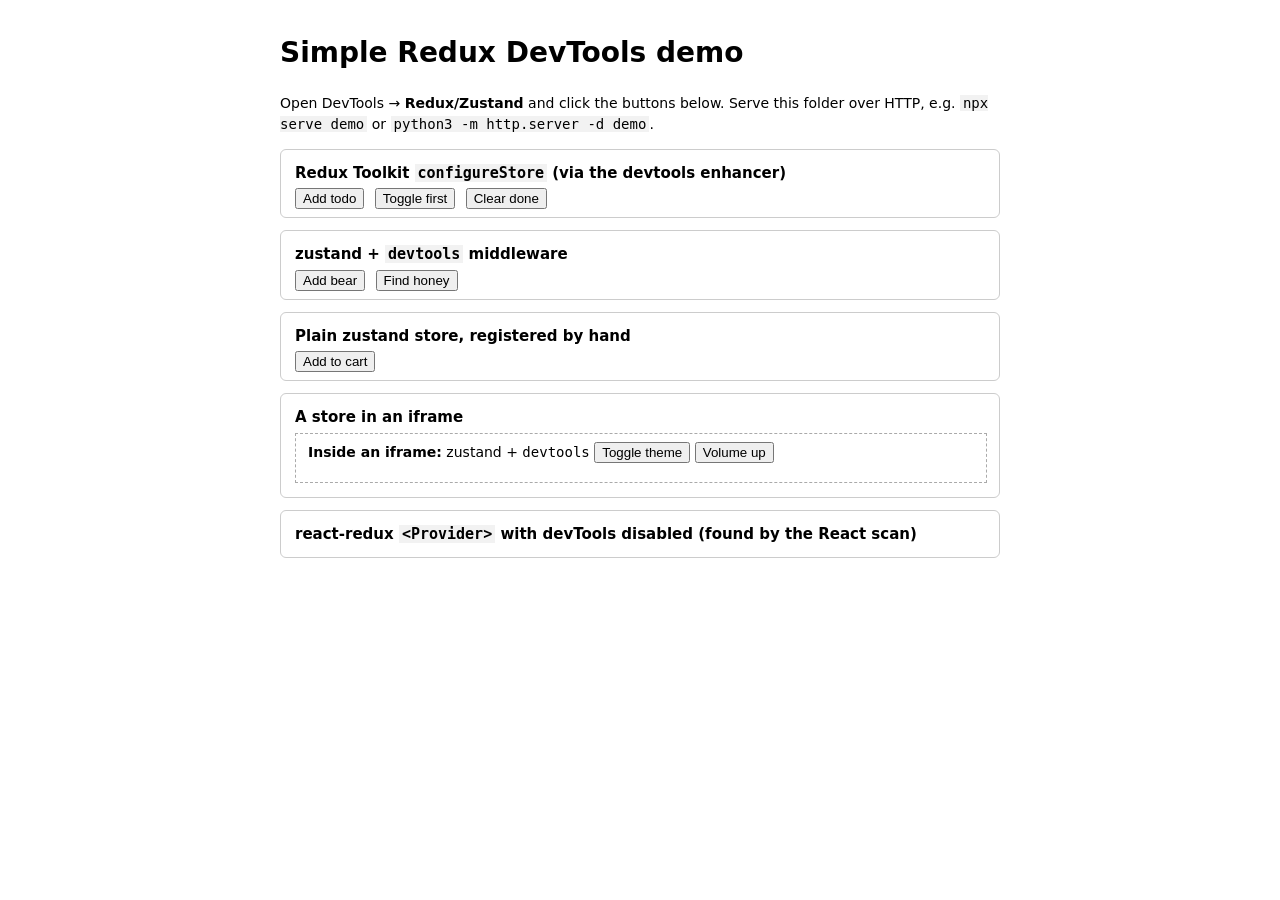
<file: demo/index.html>
<!doctype html>
<html lang="en">
  <head>
    <meta charset="utf-8" />
    <meta name="viewport" content="width=device-width, initial-scale=1" />
    <title>Simple Redux DevTools demo</title>
    <style>
      body { font: 14px/1.5 system-ui, sans-serif; max-width: 720px; margin: 32px auto; padding: 0 16px; }
      section { border: 1px solid #ccc; border-radius: 6px; padding: 8px 14px; margin: 12px 0; }
      h2 { font-size: 15px; margin: 4px 0; }
      button { margin-right: 6px; }
      code { background: #f2f2f2; padding: 0 3px; }
    </style>
  </head>
  <body>
    <h1>Simple Redux DevTools demo</h1>
    <p>Open DevTools → <b>Redux/Zustand</b> and click the buttons below. Serve this folder over HTTP, e.g.
      <code>npx serve demo</code> or <code>python3 -m http.server -d demo</code>.</p>

    <section>
      <h2>Redux Toolkit <code>configureStore</code> (via the devtools enhancer)</h2>
      <button id="todo-add">Add todo</button>
      <button id="todo-toggle">Toggle first</button>
      <button id="todo-clear">Clear done</button>
    </section>

    <section>
      <h2>zustand + <code>devtools</code> middleware</h2>
      <button id="bears-inc">Add bear</button>
      <button id="bears-honey">Find honey</button>
    </section>

    <section>
      <h2>Plain zustand store, registered by hand</h2>
      <button id="cart-add">Add to cart</button>
    </section>

    <section>
      <h2>A store in an iframe</h2>
      <iframe src="frame.html" title="Demo iframe" style="width: 100%; height: 48px; border: 1px dashed #aaa"></iframe>
    </section>

    <section>
      <h2>react-redux <code>&lt;Provider&gt;</code> with devTools disabled (found by the React scan)</h2>
      <div id="react-root"></div>
    </section>

    <script type="module">
      import { configureStore, createSlice } from 'https://esm.sh/@reduxjs/toolkit@2.2.7';
      import { createStore } from 'https://esm.sh/zustand@5.0.0/vanilla';
      import { devtools } from 'https://esm.sh/zustand@5.0.0/middleware';
      import React from 'https://esm.sh/react@18.3.1';
      import { createRoot } from 'https://esm.sh/react-dom@18.3.1/client?deps=react@18.3.1';
      import { Provider, useSelector, useDispatch } from 'https://esm.sh/react-redux@9.1.2?deps=react@18.3.1';

      const $ = id => document.getElementById(id);

      // Redux Toolkit
      const todos = createSlice({
        name: 'todos',
        initialState: { items: [], createdAt: new Date() },
        reducers: {
          add: (s, a) => void s.items.push({ id: s.items.length + 1, title: a.payload, done: false }),
          toggle: s => void (s.items[0] && (s.items[0].done = !s.items[0].done)),
          clearDone: s => void (s.items = s.items.filter(t => !t.done)),
        },
      });
      const rtk = configureStore({
        reducer: { todos: todos.reducer },
        middleware: gdm => gdm({ serializableCheck: false }),
        devTools: { name: 'Todos (RTK)' },
      });
      const titles = ['Buy oat milk', 'Water the plants', 'Book dentist', 'Fix the bike light', 'Call grandma'];
      let added = 0;
      $('todo-add').onclick = () => rtk.dispatch(todos.actions.add(titles[added++ % titles.length]));
      $('todo-toggle').onclick = () => rtk.dispatch(todos.actions.toggle());
      $('todo-clear').onclick = () => rtk.dispatch(todos.actions.clearDone());

      // zustand with devtools middleware
      const bears = createStore(
        devtools(
          set => ({
            bears: 0,
            honey: null,
            visits: new Map([['forest', 2]]),
            increase: () => set(s => ({ bears: s.bears + 1 }), undefined, 'bears/increase'),
            findHoney: () => set({ honey: { jars: 3, flavour: 'clover' } }, undefined, 'bears/findHoney'),
          }),
          { name: 'Bears (zustand)', enabled: true },
        ),
      );
      $('bears-inc').onclick = () => bears.getState().increase();
      $('bears-honey').onclick = () => bears.getState().findHoney();

      // Plain zustand store
      const cart = createStore(set => ({ items: [], add: item => set(s => ({ items: [...s.items, item] })) }));
      window.__SIMPLE_REDUX_DEVTOOLS__?.register(cart, 'Cart (manual)');
      $('cart-add').onclick = () => cart.getState().add({ sku: Math.floor(Math.random() * 1000), qty: 1 });

      // react-redux store that doesn't talk to devtools at all
      const counter = createSlice({
        name: 'counter',
        initialState: { value: 0 },
        reducers: { inc: s => void s.value++ },
      });
      const hidden = configureStore({ reducer: counter.reducer, devTools: false });
      function Counter() {
        const value = useSelector(s => s.value);
        const dispatch = useDispatch();
        return React.createElement('button', { onClick: () => dispatch(counter.actions.inc()) }, `Count: ${value}`);
      }
      createRoot($('react-root')).render(React.createElement(Provider, { store: hidden }, React.createElement(Counter)));
    </script>
  </body>
</html>
</file>
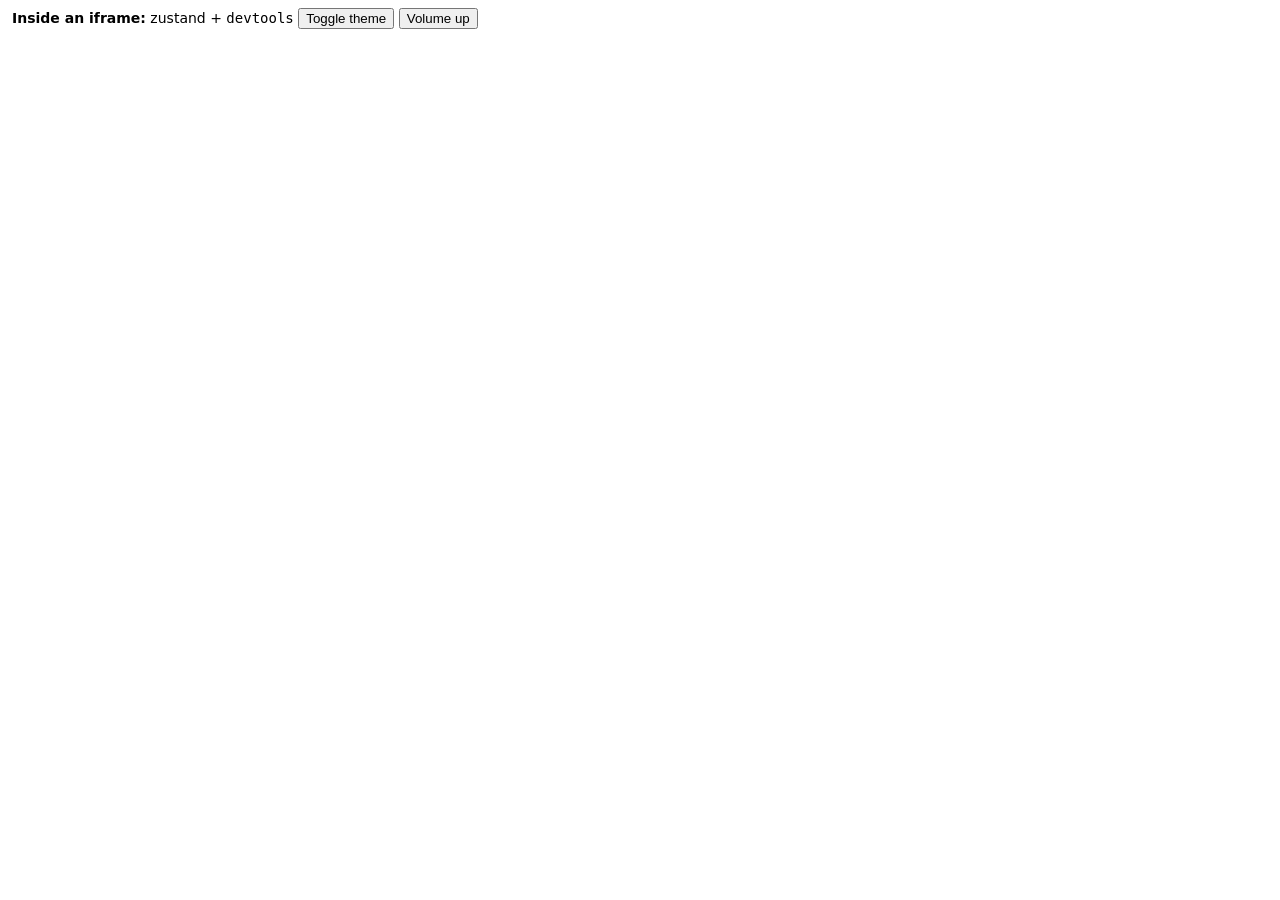
<file: demo/frame.html>
<!doctype html>
<html lang="en">
  <head>
    <meta charset="utf-8" />
    <title>Simple Redux DevTools demo iframe</title>
    <style>
      body { font: 14px/1.5 system-ui, sans-serif; margin: 8px 12px; }
    </style>
  </head>
  <body>
    <b>Inside an iframe:</b> zustand + <code>devtools</code>
    <button id="theme">Toggle theme</button>
    <button id="volume">Volume up</button>

    <script type="module">
      import { createStore } from 'https://esm.sh/zustand@5.0.0/vanilla';
      import { devtools } from 'https://esm.sh/zustand@5.0.0/middleware';

      const settings = createStore(
        devtools(
          set => ({
            theme: 'light',
            volume: 3,
            toggleTheme: () => set(s => ({ theme: s.theme === 'light' ? 'dark' : 'light' }), undefined, 'settings/toggleTheme'),
            volumeUp: () => set(s => ({ volume: s.volume + 1 }), undefined, 'settings/volumeUp'),
          }),
          { name: 'Settings (iframe)', enabled: true },
        ),
      );
      document.getElementById('theme').onclick = () => settings.getState().toggleTheme();
      document.getElementById('volume').onclick = () => settings.getState().volumeUp();
    </script>
  </body>
</html>
</file>
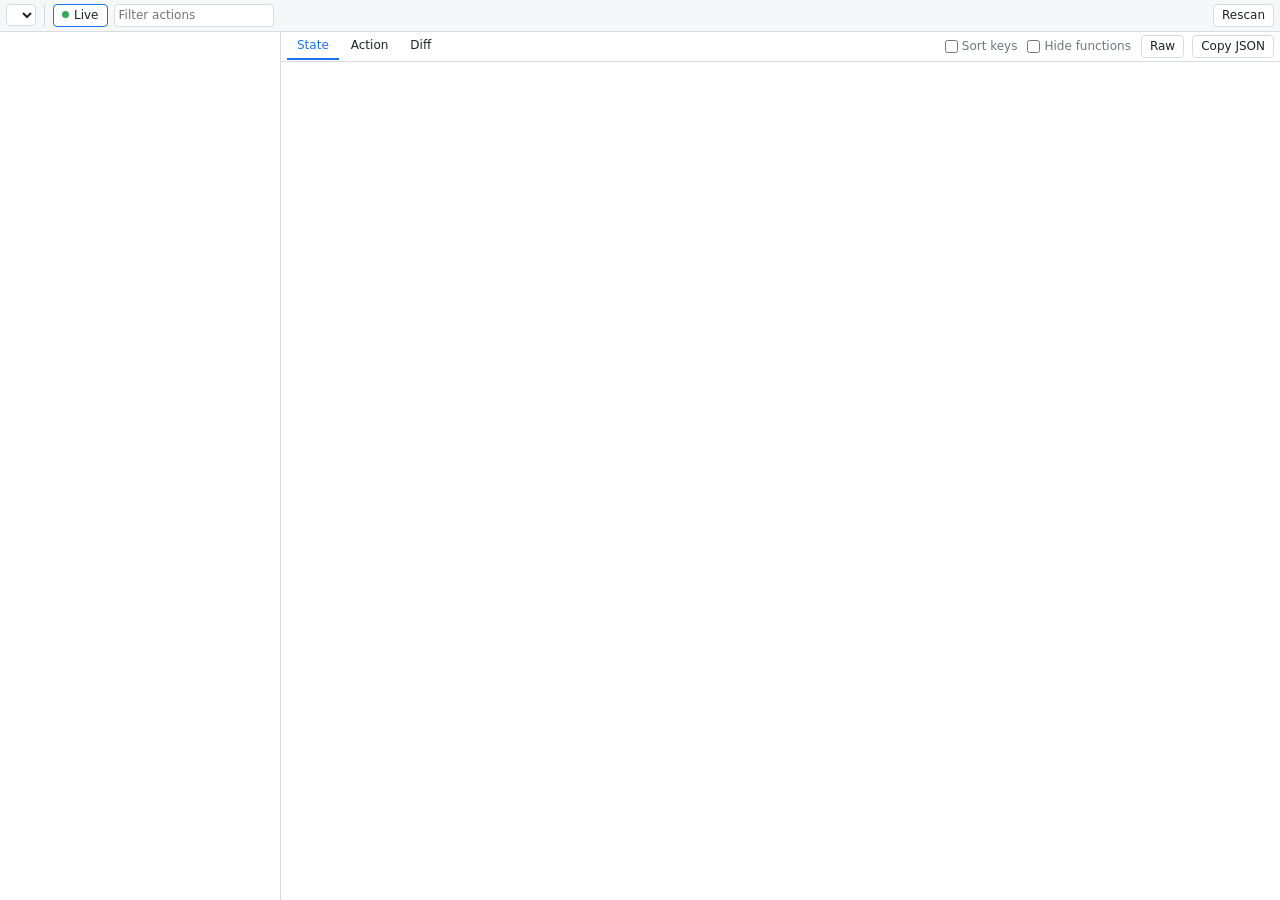
<file: src/panel.html>
<!doctype html>
<html lang="en">
  <head>
    <meta charset="utf-8" />
    <title>Redux/Zustand</title>
    <link rel="stylesheet" href="panel.css" />
  </head>
  <body>
    <header class="toolbar">
      <select id="store" aria-label="Store"></select>
      <span id="kind" class="badge"></span>
      <span id="frame" class="badge"></span>
      <span class="sep"></span>
      <button id="live" class="live" aria-pressed="true" title="Follow the latest action">Live</button>
      <input id="filter" type="search" placeholder="Filter actions" aria-label="Filter actions" />
      <span class="spacer"></span>
      <span id="status" class="muted"></span>
      <button id="rescan" title="Search the page's React tree for react-redux stores">Rescan</button>
    </header>

    <main id="main">
      <section class="log" id="log" aria-label="Actions">
        <ol id="actions"></ol>
      </section>
      <div
        id="splitter"
        class="splitter"
        role="separator"
        tabindex="0"
        aria-label="Resize the action list"
        title="Drag to resize, double-click to reset"
      ></div>
      <section class="inspector">
        <nav class="tabs" role="tablist">
          <button role="tab" data-tab="state" aria-selected="true">State</button>
          <button role="tab" data-tab="action" aria-selected="false">Action</button>
          <button role="tab" data-tab="diff" aria-selected="false">Diff</button>
          <span class="spacer"></span>
          <label class="option" title="Show object keys in alphabetical order">
            <input id="sort-keys" type="checkbox" />
            Sort keys
          </label>
          <label class="option" title="Leave out functions, such as zustand actions">
            <input id="hide-functions" type="checkbox" />
            Hide functions
          </label>
          <button id="raw" aria-pressed="false" title="Show values as plain text instead of a tree">Raw</button>
          <button id="copy" title="Copy the current tab as JSON, without functions">Copy JSON</button>
        </nav>
        <div id="heading" class="heading"></div>
        <div id="view" class="view" role="tabpanel"></div>
      </section>
    </main>

    <div id="empty" class="empty" hidden></div>

    <script src="panel.js"></script>
  </body>
</html>
</file>
<file: src/panel.css>
:root {
  --bg: #ffffff;
  --bg-alt: #f6f7f9;
  --fg: #1f2328;
  --muted: #6e7781;
  --border: #d8dce1;
  --hover: #eef1f4;
  --accent: #1a73e8;
  --selected: #dce8fc;
  --key: #881391;
  --str: #c41a16;
  --num: #1c00cf;
  --lit: #0d22aa;
  --special: #8a6d3b;
  --added-bg: #e6f6ea;
  --added-fg: #1a7f37;
  --removed-bg: #fdeceb;
  --removed-fg: #cf222e;

  --mono: ui-monospace, SFMono-Regular, Menlo, Consolas, monospace;
  --pin-icon: url("data:image/svg+xml,%3Csvg xmlns='http://www.w3.org/2000/svg' viewBox='0 0 24 24'%3E%3Cpath d='M16 9V4h1a1 1 0 0 0 0-2H7a1 1 0 0 0 0 2h1v5a3 3 0 0 1-3 3v2h5.97v7l1 1 1-1v-7H19v-2a3 3 0 0 1-3-3z'/%3E%3C/svg%3E");
  color-scheme: light;
}

:root[data-theme='dark'] {
  --bg: #202124;
  --bg-alt: #292a2d;
  --fg: #e3e3e3;
  --muted: #9aa0a6;
  --border: #3c4043;
  --hover: #303134;
  --accent: #8ab4f8;
  --selected: #213a5c;
  --key: #c792ea;
  --str: #f28b54;
  --num: #9980ff;
  --lit: #7cacf8;
  --special: #d7ba7d;
  --added-bg: #1b3326;
  --added-fg: #7ee2a8;
  --removed-bg: #3d1f22;
  --removed-fg: #ff9a9a;
  color-scheme: dark;
}

* {
  box-sizing: border-box;
}

html,
body {
  height: 100%;
  margin: 0;
}

body {
  display: flex;
  flex-direction: column;
  background: var(--bg);
  color: var(--fg);
  font: 12px/1.4 system-ui, -apple-system, 'Segoe UI', Roboto, sans-serif;
}

button,
input,
select {
  font: inherit;
  color: inherit;
}

button {
  border: 1px solid var(--border);
  background: var(--bg);
  border-radius: 4px;
  padding: 2px 8px;
  cursor: pointer;
}

button:hover {
  background: var(--hover);
}

button:focus-visible,
input:focus-visible,
select:focus-visible,
summary:focus-visible {
  outline: 2px solid var(--accent);
  outline-offset: -2px;
}

.muted {
  color: var(--muted);
}

.spacer {
  flex: 1;
}

/* ------------------------------------------------------------- toolbar */

.toolbar {
  display: flex;
  align-items: center;
  flex-wrap: wrap;
  gap: 6px;
  padding: 4px 6px;
  border-bottom: 1px solid var(--border);
  background: var(--bg-alt);
}

.toolbar select,
.toolbar input {
  border: 1px solid var(--border);
  border-radius: 4px;
  background: var(--bg);
  padding: 2px 4px;
  min-width: 0;
}

.toolbar select {
  max-width: 220px;
}

.toolbar input {
  width: 160px;
}

.sep {
  width: 1px;
  align-self: stretch;
  background: var(--border);
  margin: 0 2px;
}

.badge {
  border: 1px solid var(--border);
  border-radius: 999px;
  padding: 0 7px;
  color: var(--muted);
  font-size: 11px;
  max-width: 260px;
  overflow: hidden;
  text-overflow: ellipsis;
  white-space: nowrap;
}

.badge:empty {
  display: none;
}

.live::before {
  content: '';
  display: inline-block;
  width: 7px;
  height: 7px;
  margin-right: 5px;
  border-radius: 50%;
  background: var(--muted);
  vertical-align: 1px;
}

.live[aria-pressed='true'] {
  border-color: var(--accent);
}

.live[aria-pressed='true']::before {
  background: #34a853;
}

/* --------------------------------------------------------------- layout */

main {
  flex: 1;
  display: flex;
  min-height: 0;
}

main[hidden] {
  display: none;
}

.log {
  flex: none;
  width: var(--log-width, 280px);
  min-width: 100px;
  max-width: calc(100% - 160px);
  overflow: auto;
}

.splitter {
  flex: none;
  width: 5px;
  margin: 0 -2px;
  position: relative;
  z-index: 1;
  cursor: col-resize;
  touch-action: none;
  background: linear-gradient(var(--border), var(--border)) center / 1px 100% no-repeat;
}

.splitter:hover,
.splitter:focus-visible,
.splitter.dragging {
  outline: none;
  background-image: linear-gradient(var(--accent), var(--accent));
  background-size: 3px 100%;
}

body.resizing {
  cursor: col-resize;
  user-select: none;
}

.inspector {
  flex: 1;
  display: flex;
  flex-direction: column;
  min-width: 0;
}

@media (max-width: 560px) {
  main {
    flex-direction: column;
  }
  .log {
    width: auto;
    min-width: 0;
    max-width: none;
    height: var(--log-height, 35%);
    min-height: 60px;
    max-height: calc(100% - 100px);
  }
  .splitter {
    width: auto;
    height: 5px;
    margin: -2px 0;
    cursor: row-resize;
    background-size: 100% 1px;
  }
  .splitter:hover,
  .splitter:focus-visible,
  .splitter.dragging {
    background-size: 100% 3px;
  }
  body.resizing {
    cursor: row-resize;
  }
}

/* ---------------------------------------------------------- action list */

#actions {
  list-style: none;
  margin: 0;
  padding: 0;
}

.entry {
  display: flex;
  gap: 8px;
  width: 100%;
  border: 0;
  border-bottom: 1px solid var(--border);
  border-radius: 0;
  padding: 3px 8px;
  text-align: left;
  font-family: var(--mono);
  font-size: 11.5px;
  background: transparent;
}

.entry .type {
  flex: 1;
  overflow: hidden;
  text-overflow: ellipsis;
  white-space: nowrap;
}

.entry .time {
  color: var(--muted);
  white-space: nowrap;
}

.entry.current {
  background: var(--selected);
}

.entry.synthetic .type {
  color: var(--muted);
  font-style: italic;
}

.log-note {
  padding: 8px;
  color: var(--muted);
}

/* ----------------------------------------------------------- inspector */

.tabs {
  display: flex;
  flex-wrap: wrap;
  align-items: center;
  min-height: 30px; /* same height on Diff, which hides the buttons */
  gap: 2px;
  padding: 0 6px;
  border-bottom: 1px solid var(--border);
}

.tabs [role='tab'] {
  border: 0;
  border-bottom: 2px solid transparent;
  border-radius: 0;
  background: transparent;
  padding: 5px 10px 4px;
}

.tabs [role='tab'][aria-selected='true'] {
  border-bottom-color: var(--accent);
  color: var(--accent);
}

.tabs .option {
  display: inline-flex;
  align-items: center;
  gap: 4px;
  margin-right: 8px;
  color: var(--muted);
  cursor: pointer;
  user-select: none;
}

.tabs .option input {
  margin: 0;
  accent-color: var(--accent);
}

.tabs .option:has(input:disabled) {
  opacity: 0.5;
  cursor: default;
}

.tabs #raw {
  margin: 3px 6px 3px 0;
}

.tabs #raw[aria-pressed='true'] {
  border-color: var(--accent);
  color: var(--accent);
}

.tabs #copy {
  margin: 3px 0;
}

.heading {
  padding: 4px 10px;
  border-bottom: 1px solid var(--border);
  color: var(--muted);
  white-space: nowrap;
  overflow: hidden;
  text-overflow: ellipsis;
}

.heading:empty {
  display: none;
}

.heading code {
  color: var(--fg);
  font-family: var(--mono);
}

.view {
  flex: 1;
  overflow: auto;
  padding: 6px 4px 20px;
  font-family: var(--mono);
  font-size: 11.5px;
}

.view > .note {
  font-family: system-ui, sans-serif;
  font-size: 12px;
  padding: 6px;
  color: var(--muted);
}

.selectable:focus {
  outline: none; /* only focusable so Cmd/Ctrl+A knows where the user is */
}

.raw {
  margin: 0;
  padding: 0 8px;
  font: inherit;
  white-space: pre-wrap;
  word-break: break-word;
  user-select: text;
}

/* ----------------------------------------------------------------- pin */

.pinned {
  margin: 0 4px 8px;
  border: 1px solid var(--border);
  border-radius: 4px;
  overflow: hidden;
}

.pinned-item + .pinned-item {
  border-top: 1px solid var(--border);
}

.pinned-head {
  display: flex;
  align-items: center;
  gap: 6px;
  padding: 1px 2px 1px 8px;
  background: var(--selected);
}

.pinned-head::before,
.pin::before {
  content: '';
  display: inline-block;
  flex: none;
  width: 11px;
  height: 11px;
  background: currentColor;
  -webkit-mask: var(--pin-icon) center / contain no-repeat;
  mask: var(--pin-icon) center / contain no-repeat;
}

.pinned-head::before {
  color: var(--accent);
}

.pinned-head code {
  flex: 1;
  min-width: 0;
  overflow: hidden;
  text-overflow: ellipsis;
  white-space: nowrap;
  font-family: var(--mono);
  font-weight: 600;
}

.unpin {
  border: 0;
  background: transparent;
  color: var(--muted);
  padding: 0 5px;
  font-size: 14px;
  line-height: 1.2;
}

.unpin:hover {
  color: var(--fg);
  background: var(--hover);
}

.pinned-body {
  padding: 2px 0 3px;
}

.pinned-body > .note {
  padding: 1px 14px;
  color: var(--muted);
  font-family: system-ui, sans-serif;
}

.section-label {
  padding: 0 6px 2px;
  color: var(--muted);
  font-family: system-ui, sans-serif;
  font-size: 11px;
  text-transform: uppercase;
  letter-spacing: 0.04em;
}

/* Shown on hover and keyboard focus; opacity, not visibility, keeps it focusable. */
.pin {
  opacity: 0;
  margin-left: 6px;
  padding: 1px 3px;
  border: 0;
  border-radius: 3px;
  background: transparent;
  color: var(--muted);
  line-height: 0;
  vertical-align: middle;
}

.row:hover > .pin,
.pin:focus-visible,
.pin.active {
  opacity: 1;
}

.pin.active {
  color: var(--accent);
}

.pin:hover {
  color: var(--accent);
  background: var(--hover);
}

/* ---------------------------------------------------------------- tree */

.row {
  padding: 1px 0 1px 14px;
  white-space: pre-wrap;
  word-break: break-word;
}

summary.row {
  list-style: none;
  cursor: pointer;
  position: relative;
}

summary.row::-webkit-details-marker {
  display: none;
}

summary.row::before {
  content: '▸';
  position: absolute;
  left: 2px;
  color: var(--muted);
}

details[open] > summary.row::before {
  content: '▾';
}

summary.row:hover {
  background: var(--hover);
}

.children {
  padding-left: 14px;
}

.key {
  color: var(--key);
}

.key::after {
  content: ': ';
  color: var(--fg);
}

.preview {
  color: var(--muted);
}

details[open] > summary .preview {
  opacity: 0.7;
}

.str {
  color: var(--str);
}

.num {
  color: var(--num);
}

.lit {
  color: var(--lit);
}

.special {
  color: var(--special);
  font-style: italic;
}

.more {
  color: var(--muted);
  font-style: italic;
}

/* ---------------------------------------------------------------- diff */

.change {
  border-bottom: 1px solid var(--border);
  padding: 4px 6px;
}

.change .path {
  font-weight: 600;
  margin-bottom: 2px;
}

.change .op {
  font-weight: normal;
  font-family: system-ui, sans-serif;
  font-size: 10.5px;
  margin-left: 6px;
  color: var(--muted);
}

.change .from,
.change .to {
  display: flex;
  gap: 4px;
  border-radius: 3px;
  padding: 0 4px;
}

.change .from {
  background: var(--removed-bg);
}

.change .to {
  background: var(--added-bg);
}

.change .sign {
  flex: none;
  width: 10px;
  padding-top: 1px;
}

.change .from .sign {
  color: var(--removed-fg);
}

.change .to .sign {
  color: var(--added-fg);
}

.change .from > :last-child,
.change .to > :last-child {
  flex: 1;
  min-width: 0;
}

.change .row {
  padding-left: 0;
}

.change details > summary.row {
  padding-left: 14px;
}

/* --------------------------------------------------------- empty state */

.empty {
  flex: 1;
  overflow: auto;
  padding: 24px 16px;
}

.empty > div {
  max-width: 560px;
  margin: 0 auto;
}

.empty h2 {
  font-size: 14px;
  margin: 0 0 8px;
}

.empty li {
  margin: 3px 0;
}

.empty code,
.empty pre {
  font-family: var(--mono);
  font-size: 11.5px;
  background: var(--bg-alt);
  border-radius: 3px;
}

.empty code {
  padding: 0 3px;
}

.empty pre {
  padding: 8px;
  overflow: auto;
  border: 1px solid var(--border);
}
</file>
